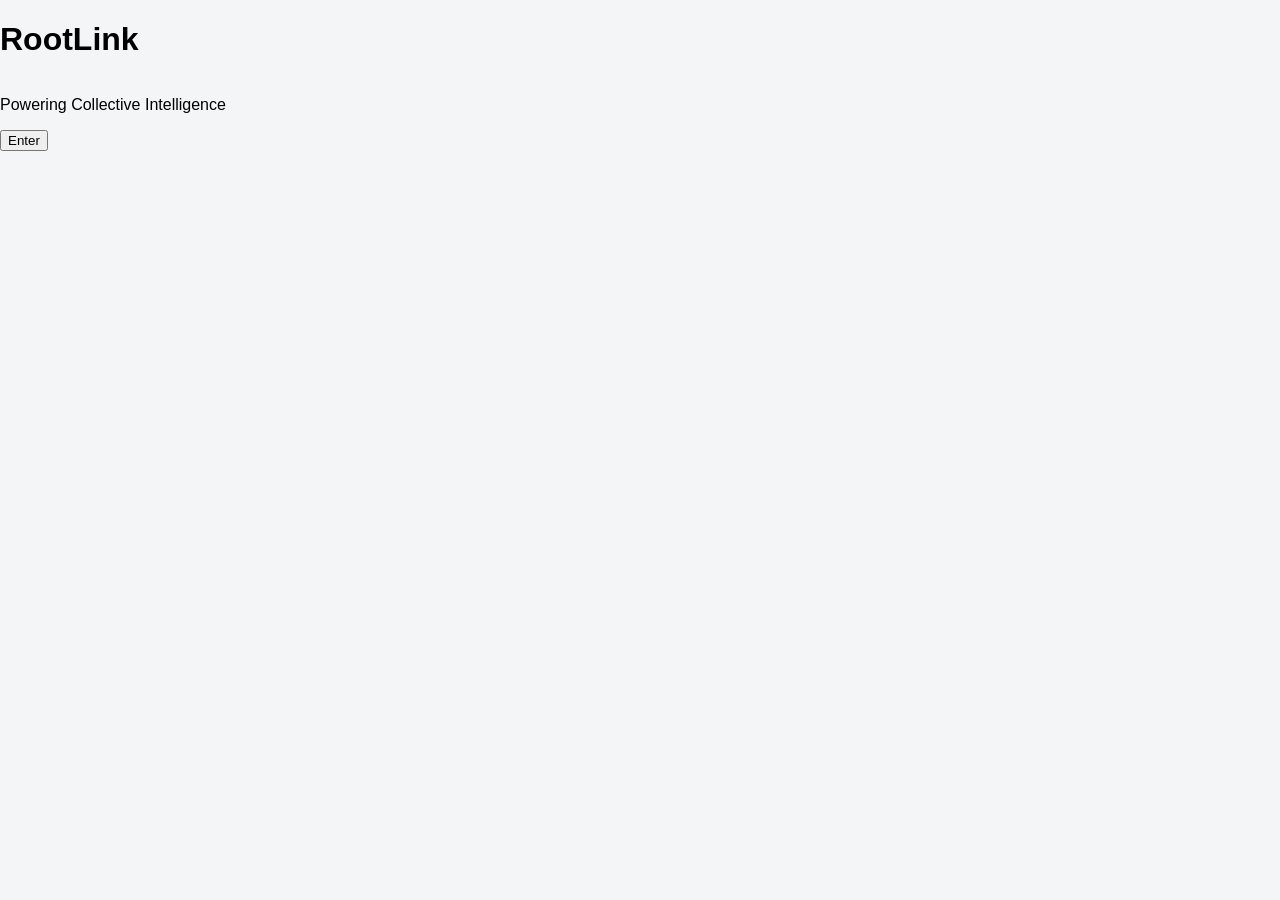
<file: index.html>
<!DOCTYPE html>
<html>
<head>
<meta charset="UTF-8">
<title>RootLink</title>
<link rel="stylesheet" href="style.css">
</head>

<body>

<h1>RootLink</h1>
<p>Powering Collective Intelligence</p>

<a href="login.html">
<button>Enter</button>
</a>

</body>
</html>
</file>
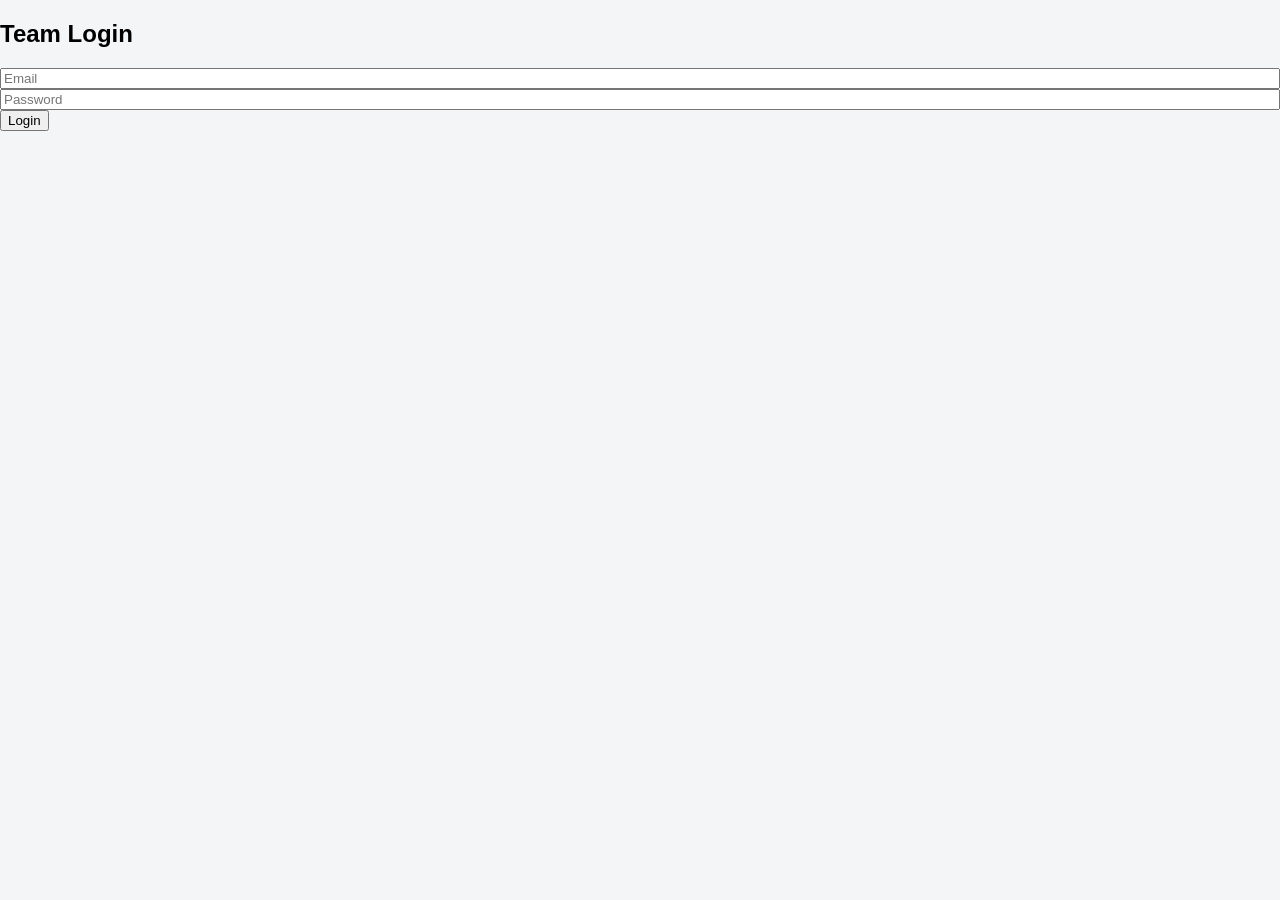
<file: login.html>
<!DOCTYPE html>
<html>
<head>
<meta charset="UTF-8">
<title>Login</title>
<link rel="stylesheet" href="style.css">
</head>

<body>

<h2>Team Login</h2>

<input type="text" placeholder="Email">
<input type="password" placeholder="Password">

<a href="pdca.html">
<button>Login</button>
</a>

</body>
</html>
</file>
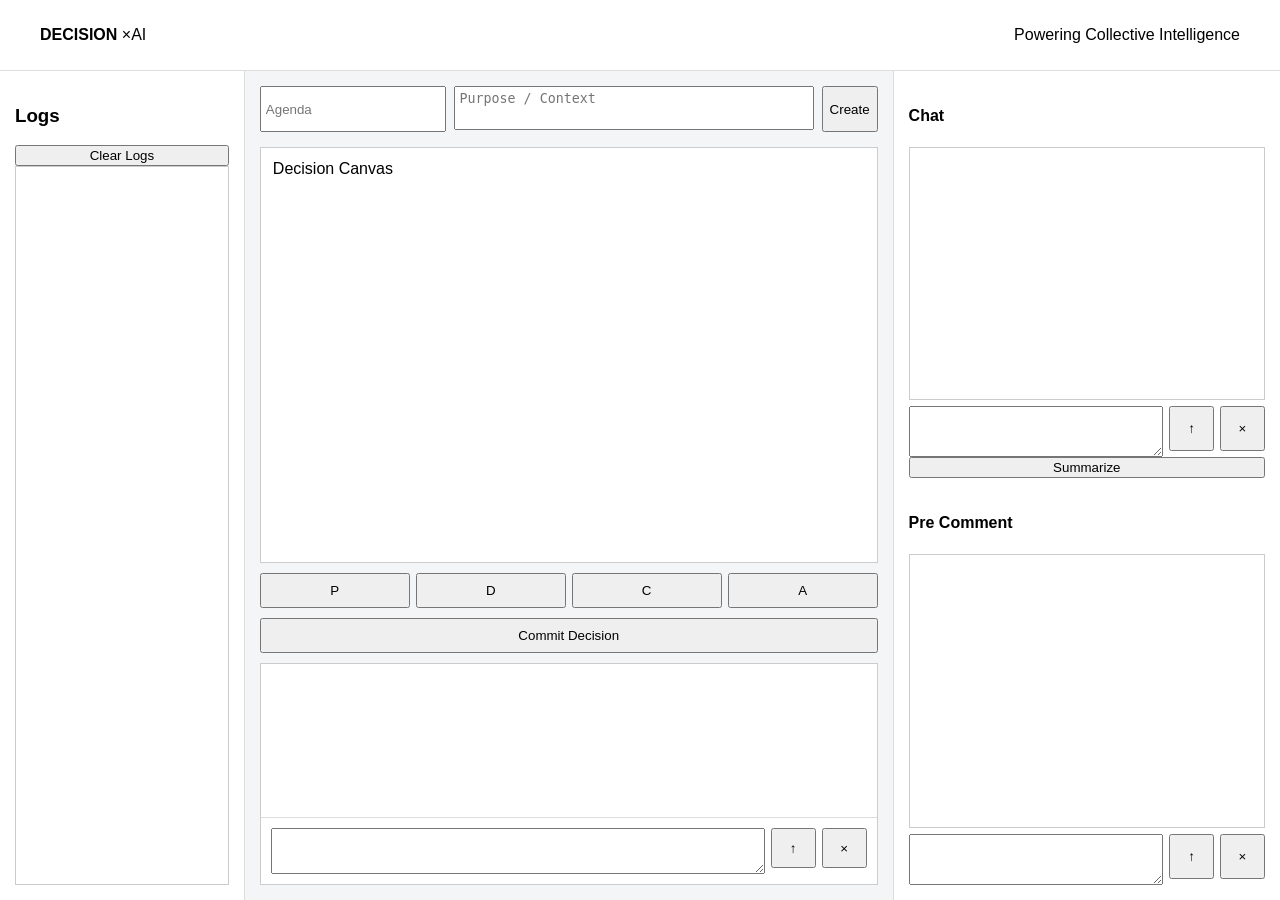
<file: pdca.html>
<!DOCTYPE html>
<html lang="en">

<head>

<meta charset="UTF-8">

<title>DECISION ×AI</title>

<meta name="viewport" content="width=device-width, initial-scale=1.0">

<link rel="stylesheet" href="style.css">

</head>

<body>

<header>

<div><strong>DECISION</strong> ×AI</div>

<div>Powering Collective Intelligence</div>

</header>


<div class="container">


<!-- LEFT -->

<div class="left">

<h3>Logs</h3>

<button onclick="clearLogs()">Clear Logs</button>

<div class="log-box" id="logBox"></div>

</div>



<!-- CENTER -->

<div class="center">


<div class="agenda">

<input id="agendaInput" placeholder="Agenda">

<textarea id="contextInput" placeholder="Purpose / Context"></textarea>

<button onclick="createAgenda()">Create</button>

</div>



<div class="canvas" id="decisionCanvas" contenteditable="true">

Decision Canvas

</div>



<div class="phase-buttons">

<button onclick="setPhase('P')">P</button>

<button onclick="setPhase('D')">D</button>

<button onclick="setPhase('C')">C</button>

<button onclick="setPhase('A')">A</button>

</div>



<button class="commit-btn" onclick="commitDecision()">

Commit Decision

</button>



<div class="ai-wrapper">

<div class="ai-display" id="aiDisplay">
</div>


<div class="ai-input">

<textarea id="aiInput"></textarea>

<button onclick="sendAI()">↑</button>

<button onclick="clearAIInput()">×</button>

</div>

</div>


</div>



<!-- RIGHT -->

<div class="right">


<div class="section">

<h4>Chat</h4>

<div class="box" id="chatBox"></div>

<div class="input-area">

<textarea id="chatInput"></textarea>

<button class="small-btn" onclick="sendChat()">↑</button>

<button class="small-btn" onclick="clearChatInput()">×</button>

</div>

<button onclick="summarizeChat()">Summarize</button>

</div>



<div class="section">

<h4>Pre Comment</h4>

<div class="box" id="preCommentBox"></div>

<div class="input-area">

<textarea id="preCommentInput"></textarea>

<button class="small-btn" onclick="sendPreComment()">↑</button>

<button class="small-btn" onclick="clearPreCommentInput()">×</button>

</div>

</div>


</div>


</div>


<script src="script.js"></script>

</body>
</html>
</file>
<file: style.css>
html, body{
margin:0;
padding:0;
height:100%;
font-family:Arial, Helvetica, sans-serif;
background:#f4f5f7;
}

body{
display:flex;
flex-direction:column;
}

/* HEADER */

header{
height:70px;
display:flex;
justify-content:space-between;
align-items:center;
padding:0 40px;
background:#fff;
border-bottom:1px solid #ddd;
}

/* MAIN */

.container{
flex:1;
display:flex;
overflow:hidden;
}

/* LEFT */

.left{
width:18%;
background:#fff;
border-right:1px solid #ddd;
padding:15px;
display:flex;
flex-direction:column;
}

.log-box{
flex:1;
border:1px solid #ccc;
overflow-y:auto;
padding:10px;
font-size:13px;
background:#fff;
}

/* CENTER */

.center{
width:52%;
padding:15px;
display:flex;
flex-direction:column;
gap:10px;
}

.agenda{
display:flex;
gap:8px;
margin-bottom:5px;
}

.agenda input{
flex:1;
height:34px;
padding:4px;
}

.agenda textarea{
flex:2;
height:34px;
resize:none;
padding:4px;
}

.canvas{
flex:1;
border:1px solid #ccc;
background:#fff;
padding:12px;
overflow-y:auto;
}

.phase-buttons{
display:flex;
gap:6px;
}

.phase-buttons button{
flex:1;
height:35px;
}

.commit-btn{
height:35px;
}

/* AI */

.ai-wrapper{
height:220px;
display:flex;
flex-direction:column;
border:1px solid #ccc;
background:#fff;
}

.ai-display{
flex:1;
padding:10px;
overflow-y:auto;
border-bottom:1px solid #ddd;
}

.ai-input{
display:flex;
gap:6px;
padding:10px;
}

.ai-input textarea{
flex:1;
height:40px;
}

.ai-input button{
width:45px;
height:40px;
}

/* RIGHT */

.right{
width:30%;
background:#fff;
border-left:1px solid #ddd;
padding:15px;
display:flex;
flex-direction:column;
gap:15px;
}

.section{
flex:1;
display:flex;
flex-direction:column;
}

.box{
flex:1;
border:1px solid #ccc;
overflow-y:auto;
padding:8px;
margin-bottom:6px;
background:#fff;
}

.input-area{
display:flex;
gap:6px;
}

.input-area textarea{
flex:1;
height:45px;
}

.small-btn{
width:45px;
height:45px;

}

.log-box div{
cursor:pointer;
padding:4px;
}

.log-box div:hover{
background:#eee;
}

#aiDisplay{
max-height:200px;
overflow-y:auto;
}
</file>
